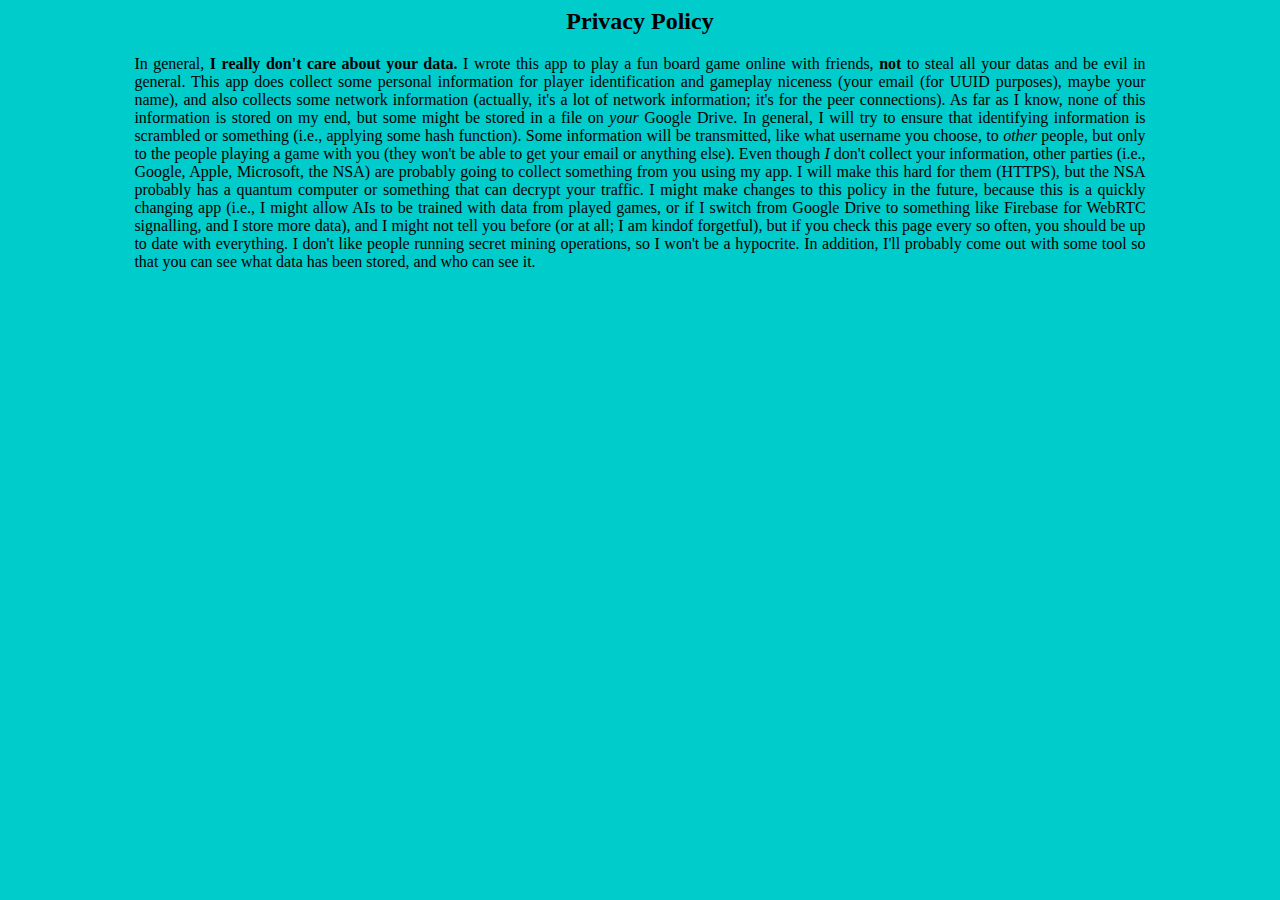
<file: gs/privacy.html>
<html>
	<head>
		<meta charset="utf-8" /> 
		<meta name="viewport" content="width=device-width, initial-scale=1.0, minimum-scale=1.0, maximum-scale=1.0, user-scalable=no">
		<style type='text/css'>
			#background: {
				width: 100%;
				height: 100%;
				position: absolute;
				top:0px;
				left:0px;
				text-align: center;
			}
			#background>* {
				width: 80%;
				text-align: center;
				position: relative;
				left: 10%;
			}
		</style>
	</head>
	<body style='background-color:#00CCCC;color:#000000'>
		<div id='background' style=''>
        	<h2>Privacy Policy</h2>
			<p style='text-align: justify;'>
				In general, <b>I really don't care about your data.</b> I wrote this app to play a fun board game online with friends, <b>not</b> to steal all your datas
				and be evil in general. This app does collect some personal information for player identification and gameplay niceness (your email (for UUID purposes),
				maybe your name), and also collects some network information (actually, it's a lot of network information; it's for the peer connections). As far as I
				know, none of this information is stored on my end, but some might be stored in a file on <i>your</i> Google Drive. In general, I will try to ensure
				that identifying information is scrambled or something (i.e., applying some hash function). Some information will be transmitted, like what username
				you choose, to <i>other</i> people, but only to the people playing a game with you (they won't be able to get your email or anything else). Even though
				<i>I</i> don't collect your information, other parties (i.e., Google, Apple, Microsoft, the NSA) are probably going to collect something from you using
				my app. I will make this hard for them (HTTPS), but the NSA probably has a quantum computer or something that can decrypt your traffic. I might make
				changes to this policy in the future, because this is a quickly changing app (i.e., I might allow AIs to be trained with data from played games, or if I
				switch from Google Drive to something like Firebase for WebRTC signalling, and I store more data), and I might not tell you before (or at all; I am kindof
				forgetful), but if you check this page every so often, you should be up to date with everything. I don't like people running secret mining operations,
				so I won't be a hypocrite. In addition, I'll probably come out with some tool so that you can see what data has been stored, and who can see it.
			</p>
		</div>
	</body>
</html>
</file>
